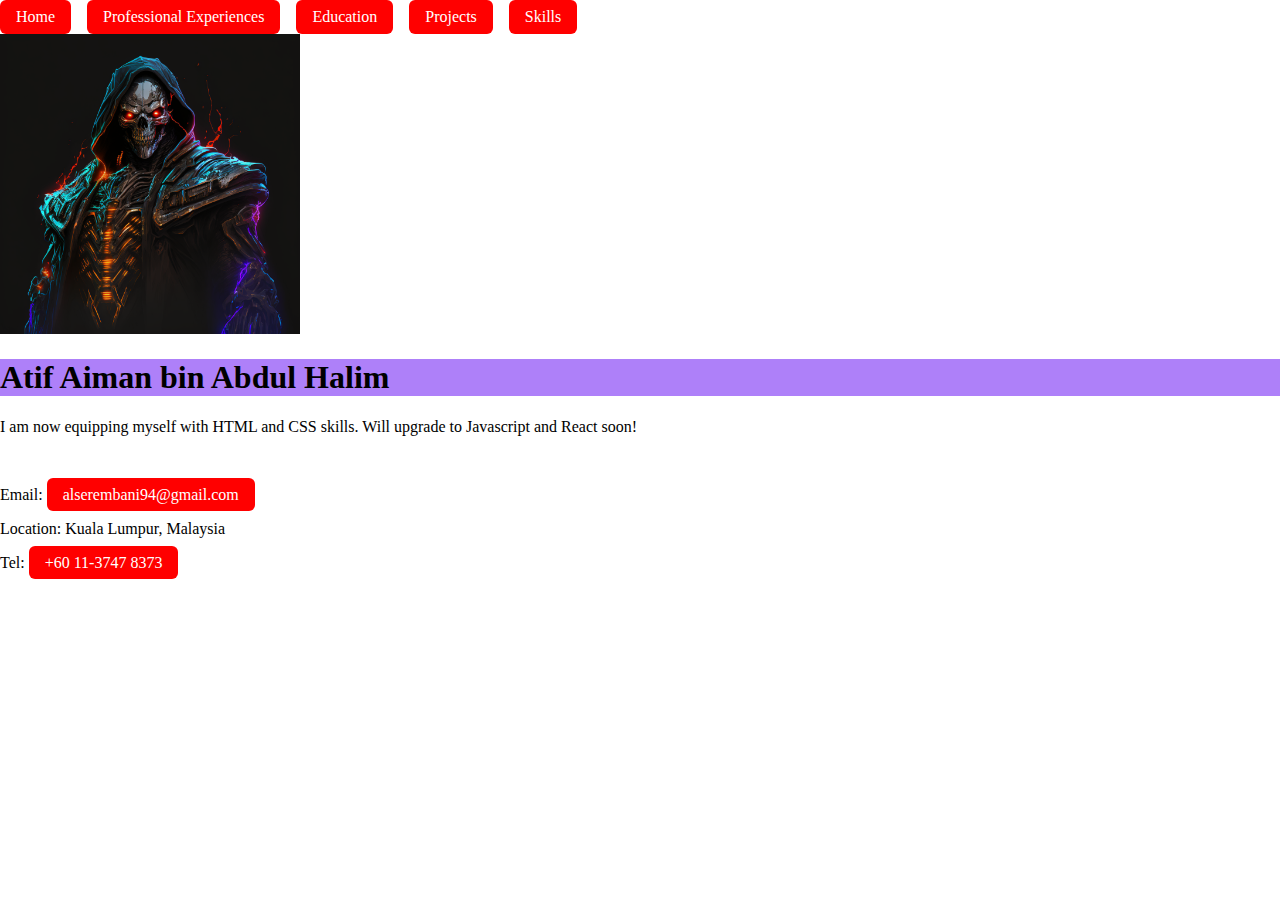
<file: index.html>
<!DOCTYPE html>
<html lang="en">
  <head>
    <meta charset="UTF-8" />
    <meta http-equiv="X-UA-Compatible" content="IE=edge" />
    <meta name="viewport" content="width=device-width, initial-scale=1.0" />
    <title>Atif Aiman | Home</title>
    <link rel="stylesheet" href="./styles/index.css" />
  </head>
  <body>
    <header>
      <nav>
        <a href="./index.html">Home</a>
        <a href="./pages/experiences.html"> Professional Experiences </a>
        <a href="./pages/education.html"> Education </a>
        <a href="./pages/projects.html"> Projects </a>
        <a href="./pages/skills.html"> Skills </a>
      </nav>
    </header>
    <main>
      <img src="./public/images/Avatar.png" alt="Atif's Avatar" />
      <h1>Atif Aiman bin Abdul Halim</h1>
      <p>
        I am now equipping myself with HTML and CSS skills. Will upgrade to
        Javascript and React soon!
      </p>
      <br />
      <p>
        Email:
        <a href="mailto:alserembani94@gmail.com">alserembani94@gmail.com</a>
      </p>
      <p>Location: Kuala Lumpur, Malaysia</p>
      <p>Tel: <a href="tel:+601137478373">+60 11-3747 8373</a></p>
    </main>
  </body>
</html>
</file>
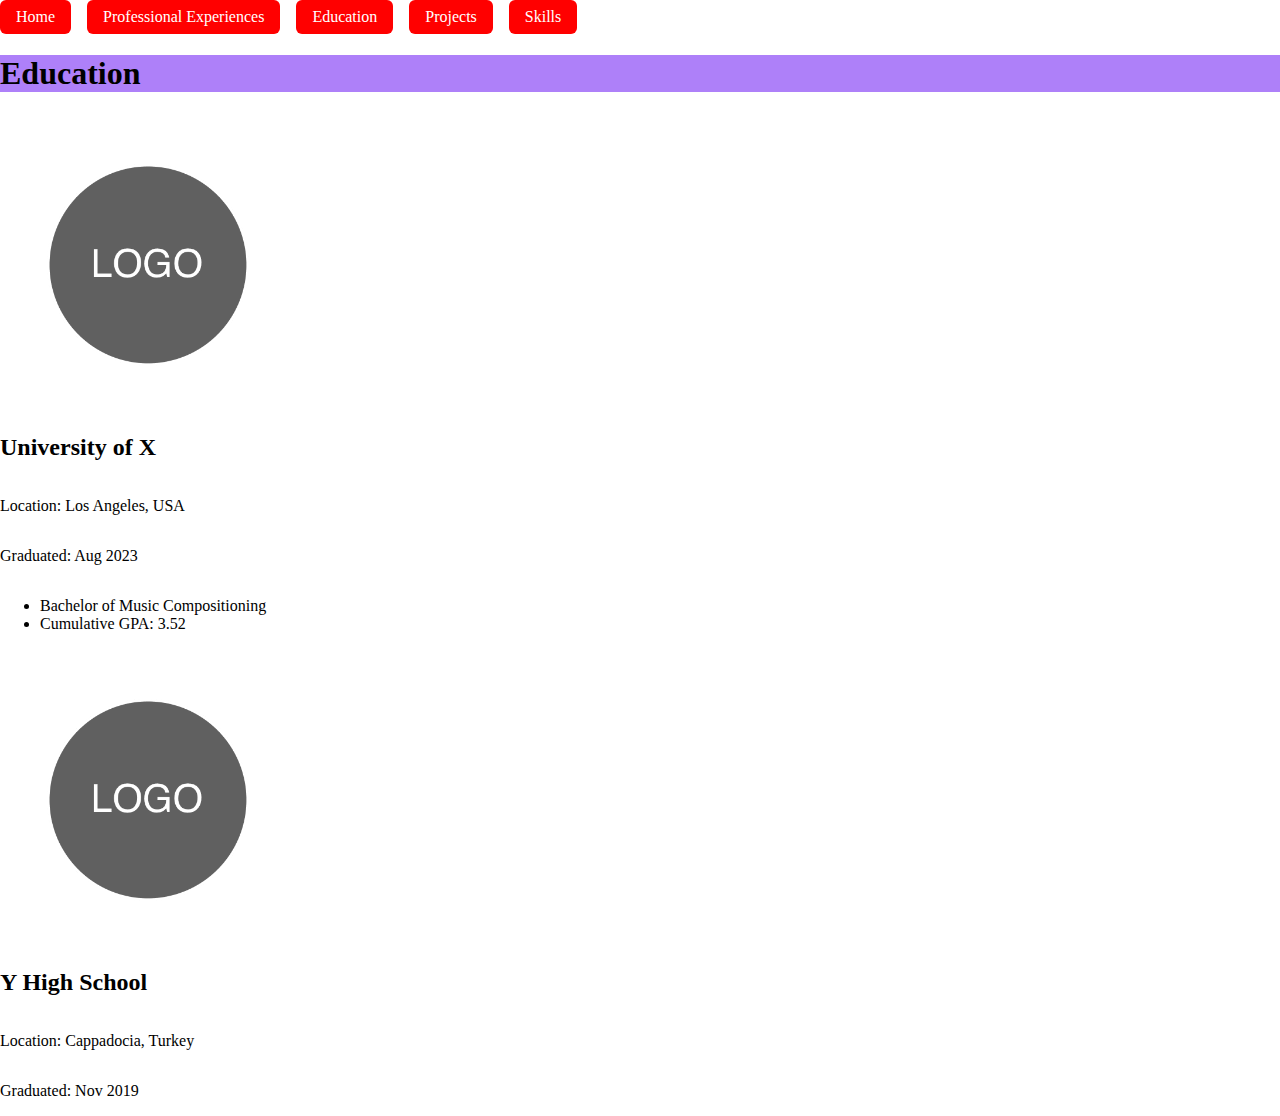
<file: pages/education.html>
<!DOCTYPE html>
<html lang="en">
  <head>
    <meta charset="UTF-8" />
    <meta http-equiv="X-UA-Compatible" content="IE=edge" />
    <meta name="viewport" content="width=device-width, initial-scale=1.0" />
    <title>Atif Aiman | Education</title>
    <link rel="stylesheet" href="../styles/index.css" />
  </head>
  <body>
    <header>
      <nav>
        <a href="../index.html">Home</a>
        <a href="./experiences.html"> Professional Experiences</a>
        <a href="./education.html"> Education </a>
        <a href="./projects.html"> Projects </a>
        <a href="./skills.html"> Skills </a>
      </nav>
    </header>
    <main>
      <h1>Education</h1>

      <section>
        <img src="../public/images/logo-placeholder-image.png" alt="Edu A" />
        <h2>University of X</h2>
        <p>Location: Los Angeles, USA</p>
        <p>Graduated: Aug 2023</p>
        <ul>
          <li>Bachelor of Music Compositioning</li>
          <li>Cumulative GPA: 3.52</li>
        </ul>
      </section>

      <section>
        <img src="../public/images/logo-placeholder-image.png" alt="Edu B" />
        <h2>Y High School</h2>
        <p>Location: Cappadocia, Turkey</p>
        <p>Graduated: Nov 2019</p>
      </section>
    </main>
  </body>
</html>
</file>
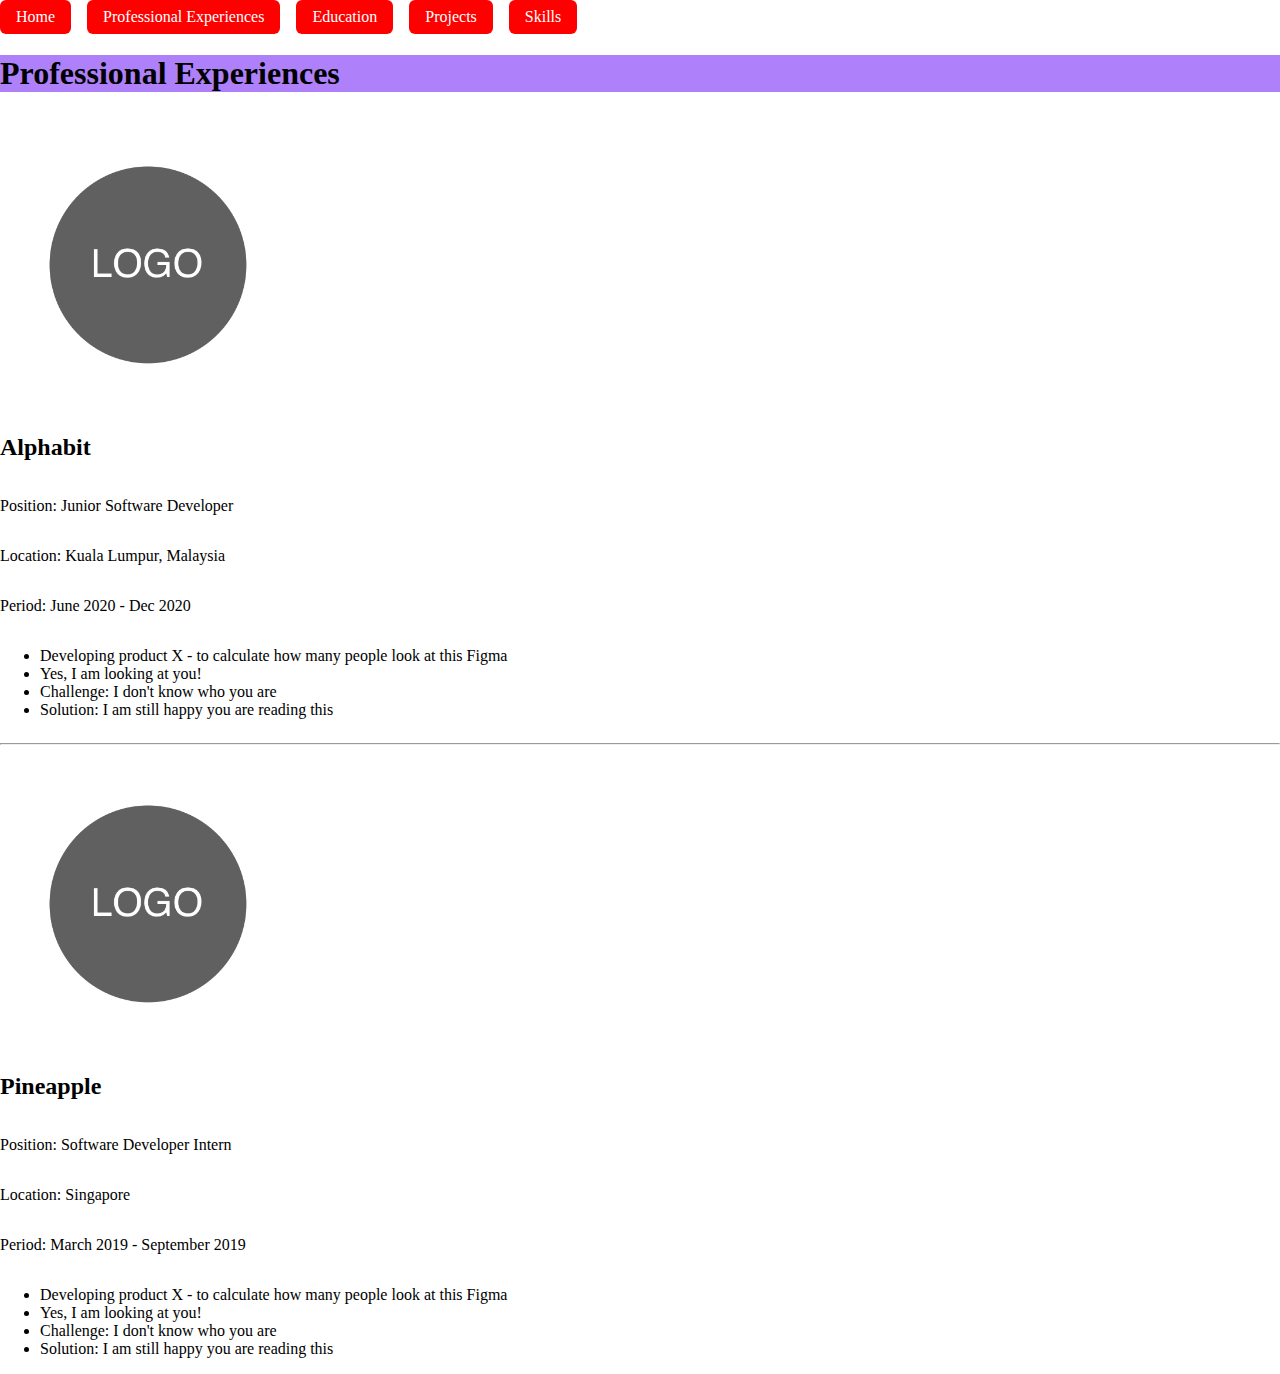
<file: pages/experiences.html>
<!DOCTYPE html>
<html lang="en">
  <head>
    <meta charset="UTF-8" />
    <meta http-equiv="X-UA-Compatible" content="IE=edge" />
    <meta name="viewport" content="width=device-width, initial-scale=1.0" />
    <title>Atif Aiman | Experiences</title>
    <link rel="stylesheet" href="../styles/index.css" />
  </head>
  <body>
    <header>
      <nav>
        <a href="../index.html">Home</a>
        <a href="./experiences.html"> Professional Experiences</a>
        <a href="./education.html"> Education </a>
        <a href="./projects.html"> Projects </a>
        <a href="./skills.html"> Skills </a>
      </nav>
    </header>

    <main>
      <h1>Professional Experiences</h1>

      <section>
        <img
          src="../public/images/logo-placeholder-image.png"
          alt="Logo Company A"
        />
        <h2>Alphabit</h2>
        <p>Position: Junior Software Developer</p>
        <p>Location: Kuala Lumpur, Malaysia</p>
        <p>Period: June 2020 - Dec 2020</p>
        <ul>
          <li>
            Developing product X - to calculate how many people look at this
            Figma
          </li>
          <li>Yes, I am looking at you!</li>
          <li>Challenge: I don't know who you are</li>
          <li>Solution: I am still happy you are reading this</li>
        </ul>
      </section>

      <hr />

      <section>
        <img
          src="../public/images/logo-placeholder-image.png"
          alt="Logo Company B"
        />
        <h2>Pineapple</h2>
        <p>Position: Software Developer Intern</p>
        <p>Location: Singapore</p>
        <p>Period: March 2019 - September 2019</p>
        <ul>
          <li>
            Developing product X - to calculate how many people look at this
            Figma
          </li>
          <li>Yes, I am looking at you!</li>
          <li>Challenge: I don't know who you are</li>
          <li>Solution: I am still happy you are reading this</li>
        </ul>
      </section>
    </main>
  </body>
</html>
</file>
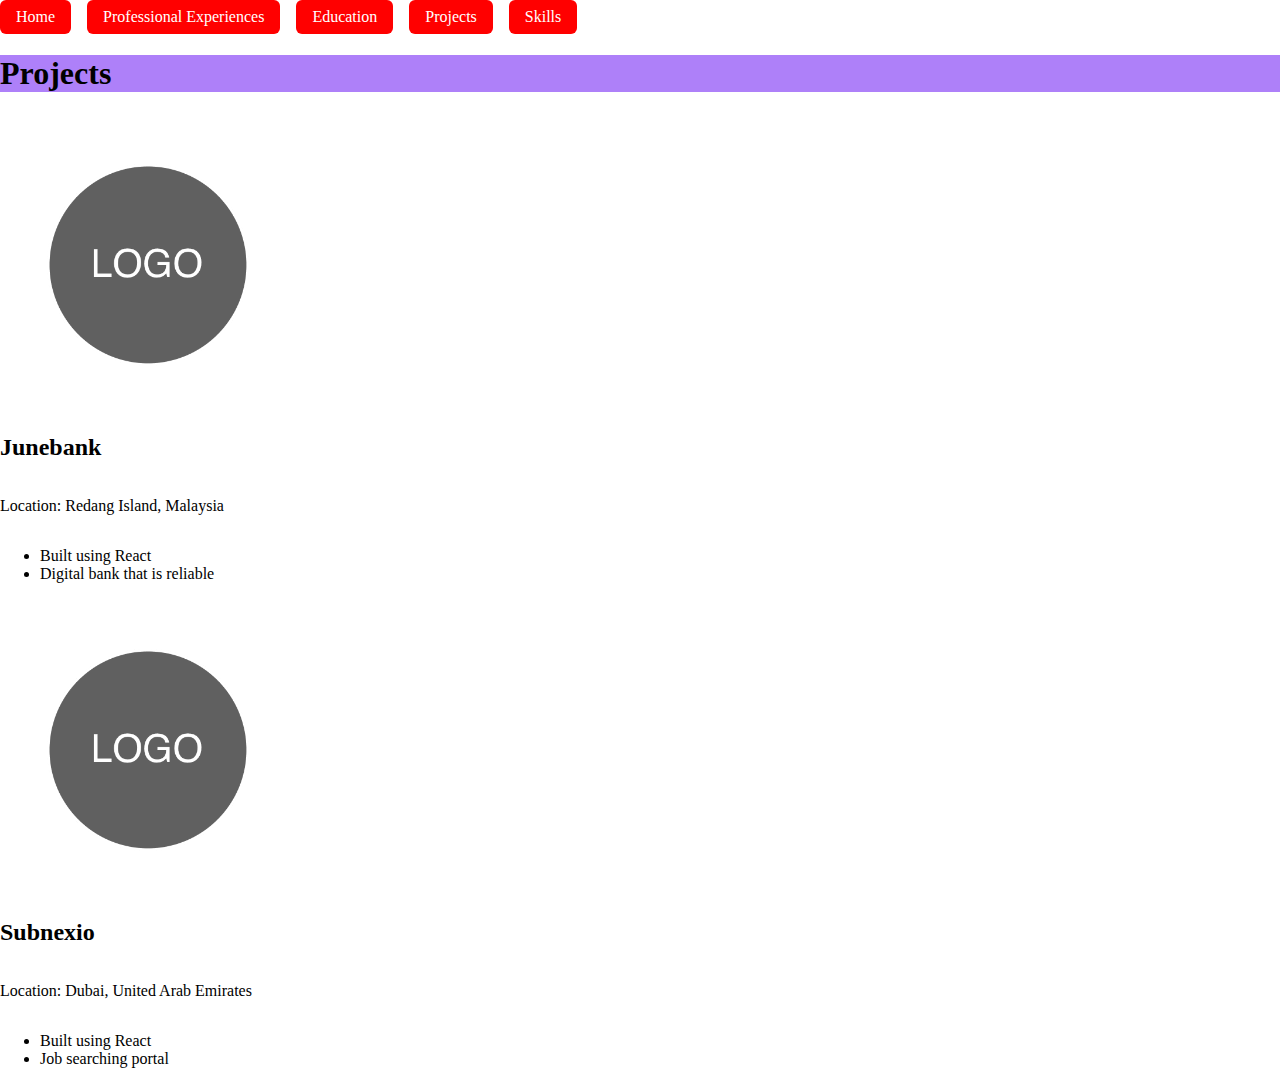
<file: pages/projects.html>
<!DOCTYPE html>
<html lang="en">
  <head>
    <meta charset="UTF-8" />
    <meta http-equiv="X-UA-Compatible" content="IE=edge" />
    <meta name="viewport" content="width=device-width, initial-scale=1.0" />
    <title>Atif Aiman | Projects</title>
    <link rel="stylesheet" href="../styles/index.css" />
  </head>
  <body>
    <header>
      <nav>
        <a href="../index.html">Home</a>
        <a href="./experiences.html"> Professional Experiences</a>
        <a href="./education.html"> Education </a>
        <a href="./projects.html"> Projects </a>
        <a href="./skills.html"> Skills </a>
      </nav>
    </header>
    <main>
      <h1>Projects</h1>

      <section>
        <img
          src="../public/images/logo-placeholder-image.png"
          alt="Logo Project A"
        />
        <h2>Junebank</h2>
        <p>Location: Redang Island, Malaysia</p>
        <ul>
          <li>Built using React</li>
          <li>Digital bank that is reliable</li>
        </ul>
      </section>

      <section>
        <img
          src="../public/images/logo-placeholder-image.png"
          alt="Logo Project A"
        />
        <h2>Subnexio</h2>
        <p>Location: Dubai, United Arab Emirates</p>
        <ul>
          <li>Built using React</li>
          <li>Job searching portal</li>
        </ul>
      </section>
    </main>
  </body>
</html>
</file>
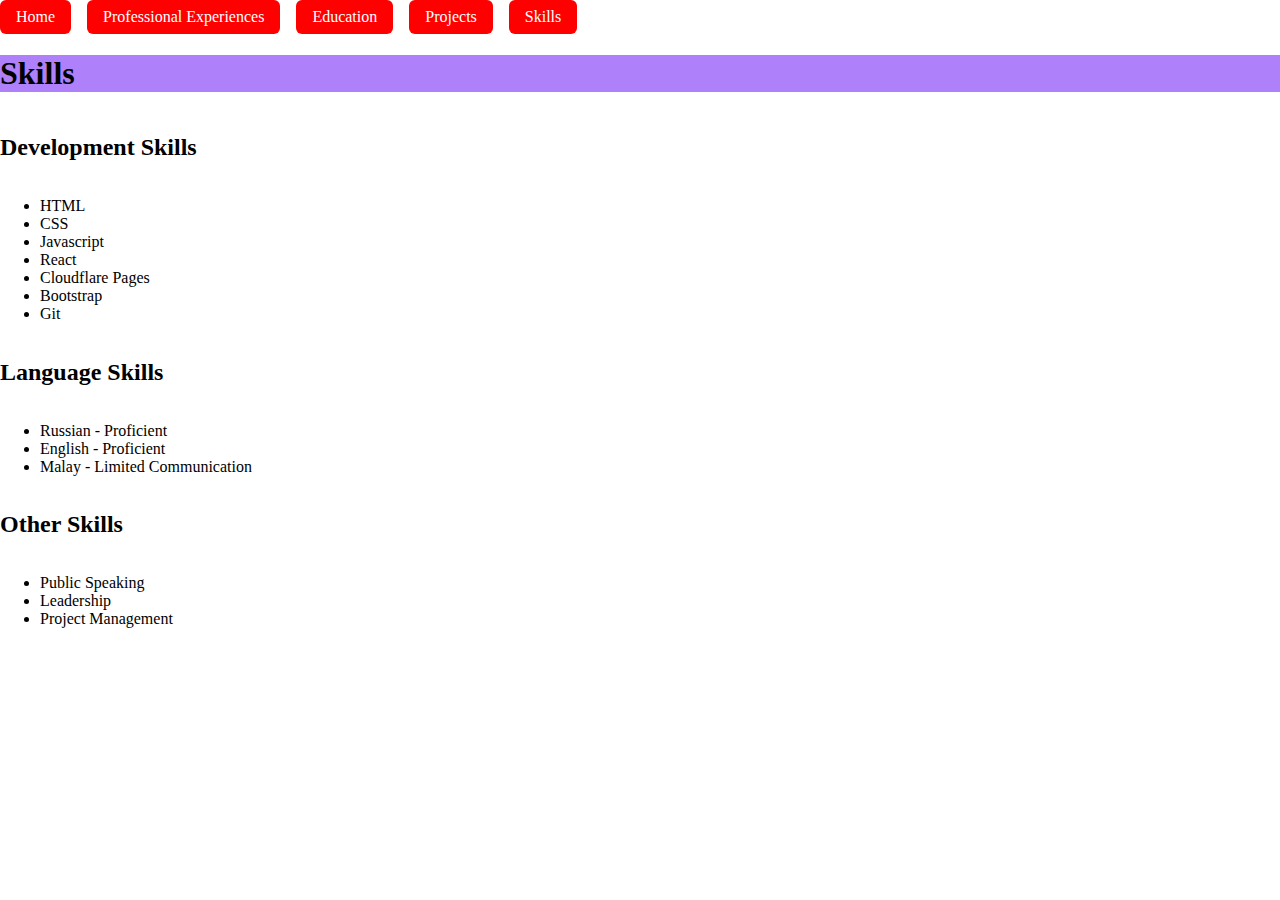
<file: pages/skills.html>
<!DOCTYPE html>
<html lang="en">
  <head>
    <meta charset="UTF-8" />
    <meta http-equiv="X-UA-Compatible" content="IE=edge" />
    <meta name="viewport" content="width=device-width, initial-scale=1.0" />
    <title>Atif Aiman | Skills</title>
    <link rel="stylesheet" href="../styles/index.css" />
  </head>
  <body>
    <header>
      <nav>
        <a href="../index.html">Home</a>
        <a href="./experiences.html"> Professional Experiences</a>
        <a href="./education.html"> Education </a>
        <a href="./projects.html"> Projects </a>
        <a href="./skills.html"> Skills </a>
      </nav>
    </header>
    <main>
      <h1>Skills</h1>
      <section>
        <h2>Development Skills</h2>
        <ul>
          <li>HTML</li>
          <li>CSS</li>
          <li>Javascript</li>
          <li>React</li>
          <li>Cloudflare Pages</li>
          <li>Bootstrap</li>
          <li>Git</li>
        </ul>
      </section>

      <section>
        <h2>Language Skills</h2>
        <ul>
          <li>Russian - Proficient</li>
          <li>English - Proficient</li>
          <li>Malay - Limited Communication</li>
        </ul>
      </section>

      <section>
        <h2>Other Skills</h2>
        <ul>
          <li>Public Speaking</li>
          <li>Leadership</li>
          <li>Project Management</li>
        </ul>
      </section>
    </main>
  </body>
</html>
</file>
<file: styles/index.css>
* {
  box-sizing: border-box;
}

body {
  margin: 0;
  padding: 0;
}

.avatar {
  width: 400px;
  height: 400px;
}

#main-photo {
  width: 800px;
  height: 400px;
}

h1 {
  background-color: #6711f488;
  bottom: 60px;
}

nav {
  display: flex;
  gap: 16px;
}

a {
  all: unset;
  padding: 8px 16px;
  border-radius: 6px;
  background-color: red;
  color: white;
}

.experience h1 {
  font-size: 12px;
}

.skill {
  font-size: 8px;
}

.skill h1 {
  font-size: 80px;
}

img {
  width: 300px;
  height: 300px;
  object-fit: cover;
}

section {
  display: flex;
  align-items: flex-start;
  flex-direction: column;
}

.dimension {
  background-color: burlywood;

  box-sizing: border-box;
  width: 100px;
  /* height: ; */
  padding: 20px;
  border: 8px solid red;
  margin: 20px;
}

button {
  all: unset;
  position: relative;
  left: 0px;
  width: 200px;
  padding: 16px 32px;
  border-radius: 8px;
  background-color: #89f13a;
  text-align: center;
  transition: background-color 0.3s, left 0.3s ease-in-out;
}

button:hover {
  left: 100px;
  background-color: #5fdd2c;
}

input {
  all: unset;
  border: 1px solid black;
  padding: 8px 16px;
  border-radius: 8px;
  caret-color: red;
}

input:focus {
  background-color: #d2d2ba;
}

/* FLEX TRAINING SECTION */
.annoying {
  width: 500px;
  height: 5000px;
  background-color: burlywood;
}

.parent {
  background-color: #70c1b3;
  margin: 50px;
  width: 800px;
  height: 800px;
  position: relative;
}

.children {
  width: 300px;
  height: 300px;
  position: absolute;
}

#red {
  background-color: red;
  top: 50px;
  left: 50px;
}
#yellow {
  background-color: #ffe066;
  top: 100px;
  left: 100px;
}
#blue {
  background-color: #247ba0;
  top: 150px;
  left: 150px;
}
</file>
